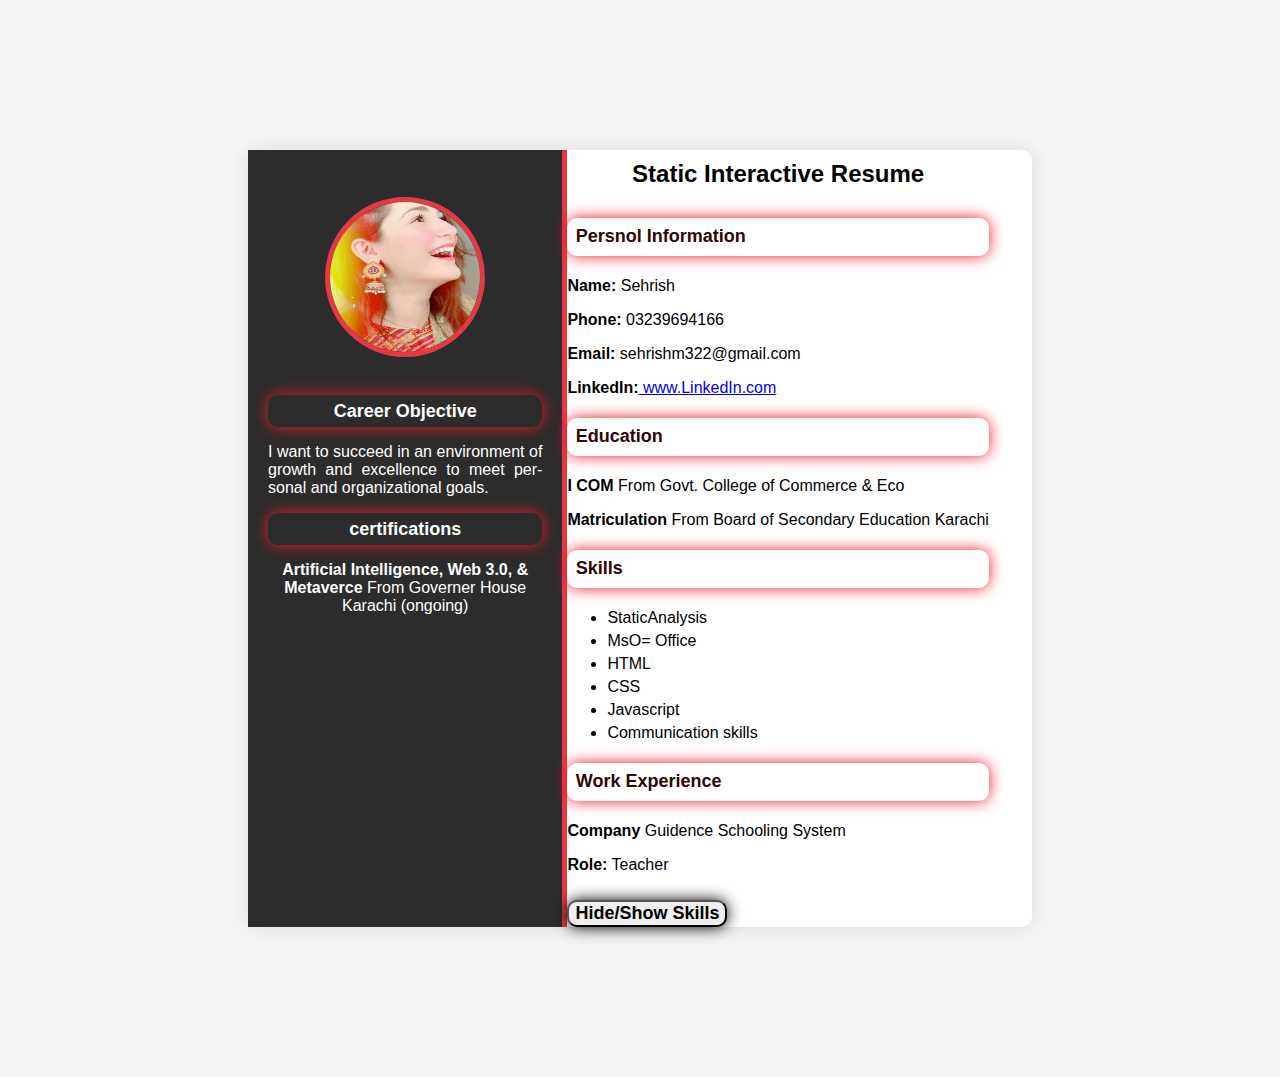
<file: Milestones of Q2/Static Resume Builder/index.html>
<!DOCTYPE html>
<html lang="en">
<head>
    <meta charset="UTF-8">
    <meta name="viewport" content="width=device-width, initial-scale=1.0">
    <title>Static Interactive Resume</title>
    <link rel="stylesheet" href="style.css">
</head>
<body>
    <div class="resume-container">
        <!-- left section -->
         <div class="left-section">
            <img src="PHOTO.jpg" alt="profile picture" class="profile-picture">
            <section id="objective">
                <h3 style="color: white;">Career Objective</h3>
                <p style="text-align: justify;  hyphens: auto;">I want to succeed in an environment of growth and excellence to meet personal and organizational goals.</p>
            </section>
            <section id="certifications">
                <h3 style="color: white;">certifications</h3>
                <p><b>Artificial Intelligence, Web 3.0, & Metaverce</b> From Governer House Karachi (ongoing)</p>
            </section>
         </div>
         <!-- right section -->
         <div class="Right Section">
            <h1>Static Interactive Resume</h1>
            <section id="personal-info">
                <h3>Persnol Information</h3>
                <p><b>Name: </b> Sehrish</p> 
                <p><b>Phone:</b> 03239694166</p>
                <p><b>Email:</b> <a href="mailto:sehrishm322@gmail.com"></a>sehrishm322@gmail.com</p>
                <p><b>LinkedIn:</b><a href="https://www.linkedin.com/in/sehar-malik-8155802b4/" target="_blank"> www.LinkedIn.com</a></p>
            </section>
            <!-- education section -->
             <section id="education">
                <h3>Education</h3>
                <p> <b> I COM</b> From Govt. College of Commerce & Eco</p>
                <p> <b> Matriculation </b>  From Board of Secondary Education Karachi</p>
            </section>
            <!-- skills section -->
             <section id="skills">
                <h3>Skills</h3>
                <ul>
                    <li>StaticAnalysis</li>
                    <li>MsO= Office</li>
                    <li>HTML</li>
                    <li>CSS</li>
                    <li>Javascript</li>
                    <li>Communication skills</li>
                </ul>
             </section>
             <!-- work experience -->
              <section id="work-experience">
                <h3>Work Experience</h3>
                <p><b>Company</b> Guidence Schooling System</p>
                <p><b>Role:</b> Teacher</p>
              </section>
              <!-- button to toogle skill section -->
               <button id="toggle-skills"><b>Hide/Show Skills</b></button>
         </div> 
    </div>
    <script src="script.js"></script>
</body>
</html>
</file>
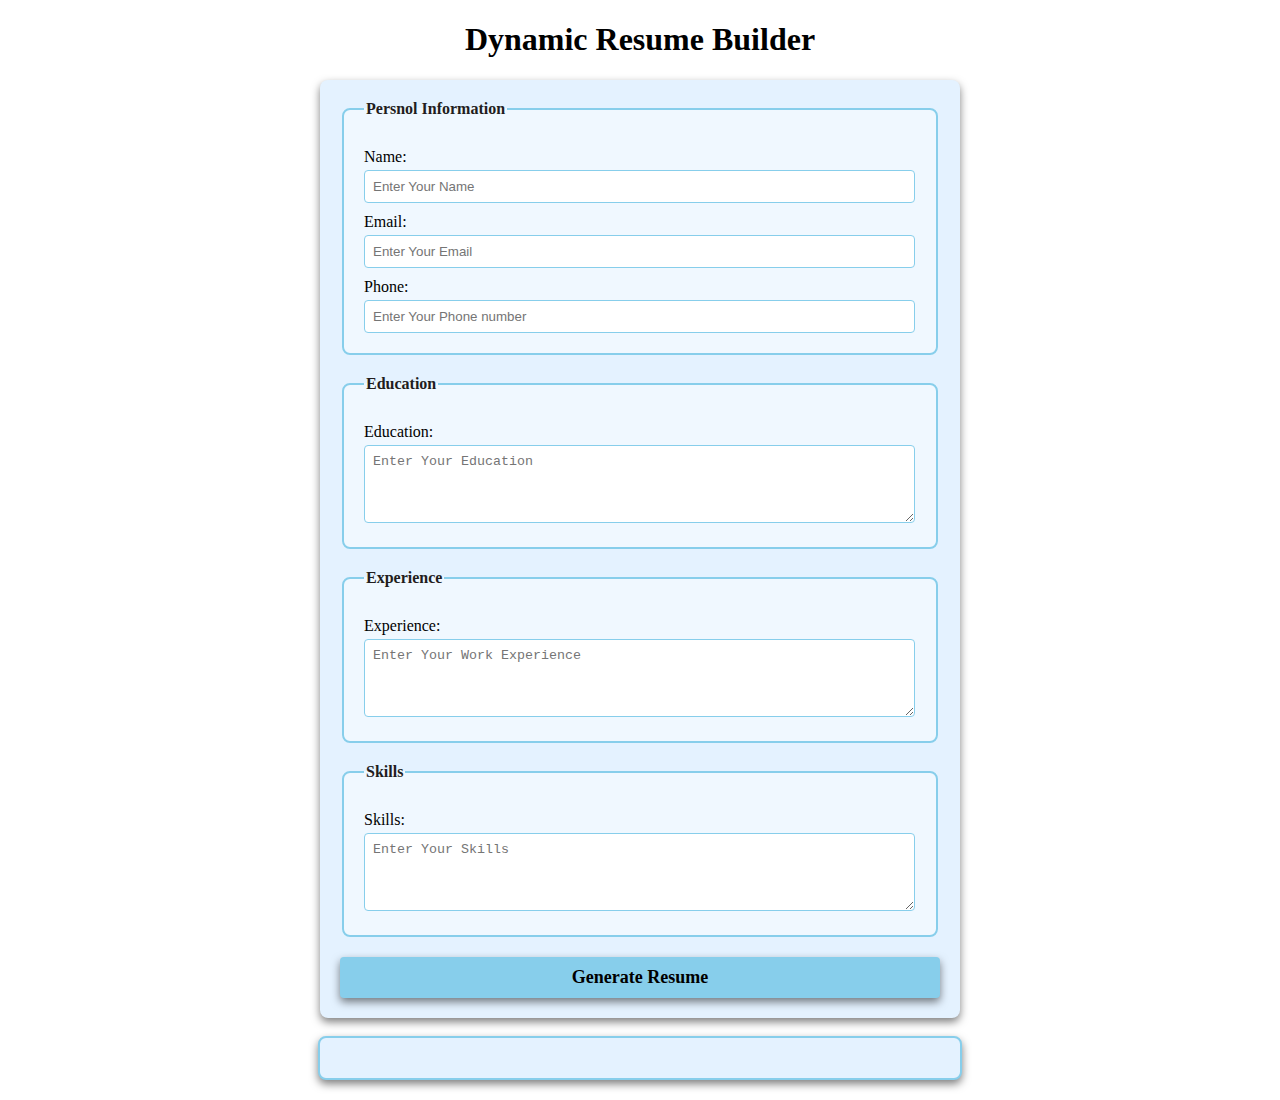
<file: Milestones of Q2/Dynamic Resume/Dynamic Resume Builder/index.html>
<!DOCTYPE html>
<html lang="en">
<head>
    <meta charset="UTF-8">
    <meta name="viewport" content="width=device-width, initial-scale=1.0">
    <title>Dynamic Resume Builder</title>
    <link rel="stylesheet" href="style.css">
</head>
<body>
    <h1>Dynamic Resume Builder</h1>
    <form id="resume-form">
        <fieldset>
            <legend>Persnol Information</legend>
            <label for="name">Name: </label>
            <input type="text" id="name" placeholder="Enter Your Name" required>

            <label for="email">Email: </label>
            <input type="email" id="email" placeholder="Enter Your Email" required>

            <label for="Phone"> Phone: </label>
            <input type="tel" id="phone" placeholder="Enter Your Phone number" required>
        </fieldset>

        <fieldset>
            <legend>Education</legend>
            <label for="education">Education:</label>
            <textarea id="education" placeholder="Enter Your Education" rows="4" required></textarea>
        </fieldset>

            <fieldset>
                <legend>Experience</legend>
                <label for="experience">Experience: </label>
                <textarea id="experience" placeholder="Enter Your Work Experience" rows="4" required></textarea>
            </fieldset>

            <fieldset>
                <legend>Skills</legend>
                <label for="skills">Skills: </label>
                <textarea id="skills" placeholder="Enter Your Skills" rows="4" required></textarea>
            </fieldset>

            <button type="submit"><b>Generate Resume</b></button>
    </form>
    <br>

    <!-- Dynamic Resume -->
     <div id="resume-display">
        <!-- Resume will be generated bellow -->
     </div>

     <script src="script.js"></script>

</body>
</html>
</file>
<file: Milestones of Q2/Static Resume Builder/style.css>
body {
    font-family: 'Arial', sans-serif;
    background-color: #f4f4f4;
    margin: 0;
    padding: 150px;
}

.resume-container {
    display: flex;
    background-color: white;
    width: 80%;
    margin: 0 auto;
    border-radius: 10px;
    box-shadow: 0 0 20px rgba(0, 0, 0, 0.1);
}

/* Left Section Styling */
.left-section {
    background-color: #2c2c2c;
    color: white;
    padding: 20px;
    width: 35%;
    text-align: center;
    border-right: 5px solid #e63946;
}

.profile-picture {
    width: 150px;
    height: 150px;
    margin-top: 10%;
    border-radius: 50%;
    border: 5px solid #e63946;
    margin-bottom: 20px;
}

h1 {
    font-size: 24px;
    margin: 10px 0;
    margin-bottom: 30px;
    text-align: center;
}

h3 {
    font-size: 18px;
    padding: 2%;
    margin: 20px 0 10px;
    color: rgb(46, 7, 7);
    border-radius: 10px;
    box-shadow: 0 0 15px #e91b2c;
    margin-top: 5%;
    margin-bottom: 5%;
}

ul {
    list-style-type: fill round;
    padding: 10;
    margin: 10px 0;
}

ul li {
    margin: 5px 0;
}

/* Right Section Styling */
.right-section {
    padding: 20px;
    width: 65%;
}

button {
    font-family: Arial, sans-serif;
    border-radius: 10px;
    box-shadow: 0 0 15px black;
    cursor: pointer;
    margin-top: 10px;
    font-size: 18px;
}

button:hover {
    background-color: #ff737c;
}
</file>
<file: Milestones of Q2/Dynamic Resume/Dynamic Resume Builder/style.css>
/* Styling form and resume sections */

body {
    font-family: 'Times New Roman', Times, serif;
    margin: 20px;
    padding: 0;
    background-color: white;
}

form {
    margin: auto;
    background-color: rgb(228, 242, 255);
    border-radius: 8px;
    box-shadow: 0 4px 8px rgba(0, 0, 0, 0.5);
    padding: 20px;
    max-width: 600px;
}

h1 {
    text-align: center;
    color: black;
}

fieldset {
    border: 2px solid skyblue;
    border-radius: 8px;
    padding: 20px;
    margin-bottom: 20px;
    background-color: aliceblue;
}

legend {
    font-weight: bold;
    text-align: left;
    color: rgb(34, 29, 29);
}

label {
    display: block;
    margin-top: 10px;
    color: black;

}

input,textarea {
    margin-top: 4px;
    padding: 8px;
    width: calc(100% - 1px);
    border: 1px solid skyblue;
    border-radius: 4px;
    box-sizing: border-box;
}

button {
    display: block;
    width: 100%;
    background-color: skyblue;
    color: black;
    border: none;
    border-radius: 4px;
    box-shadow: 0 4px 8px rgba(0, 0, 0, 0.5);
    margin-top: 10px;
    font-size: 18px;
    font-family: 'Times New Roman', Times, serif;
    padding: 10px;
    cursor: pointer;
}

button :hover {
    color: blue;
}

#resume-display {
    max-width: 600px;
    margin: auto;
    padding: 20px;
    border: 2px solid skyblue;
    border-radius: 8px;
    background-color: rgb(228, 242, 255);
    box-shadow: 0 4px 8px rgba(0, 0, 0, 0.5);
}

#resume-display h2 {
    color: black;
}
</file>
